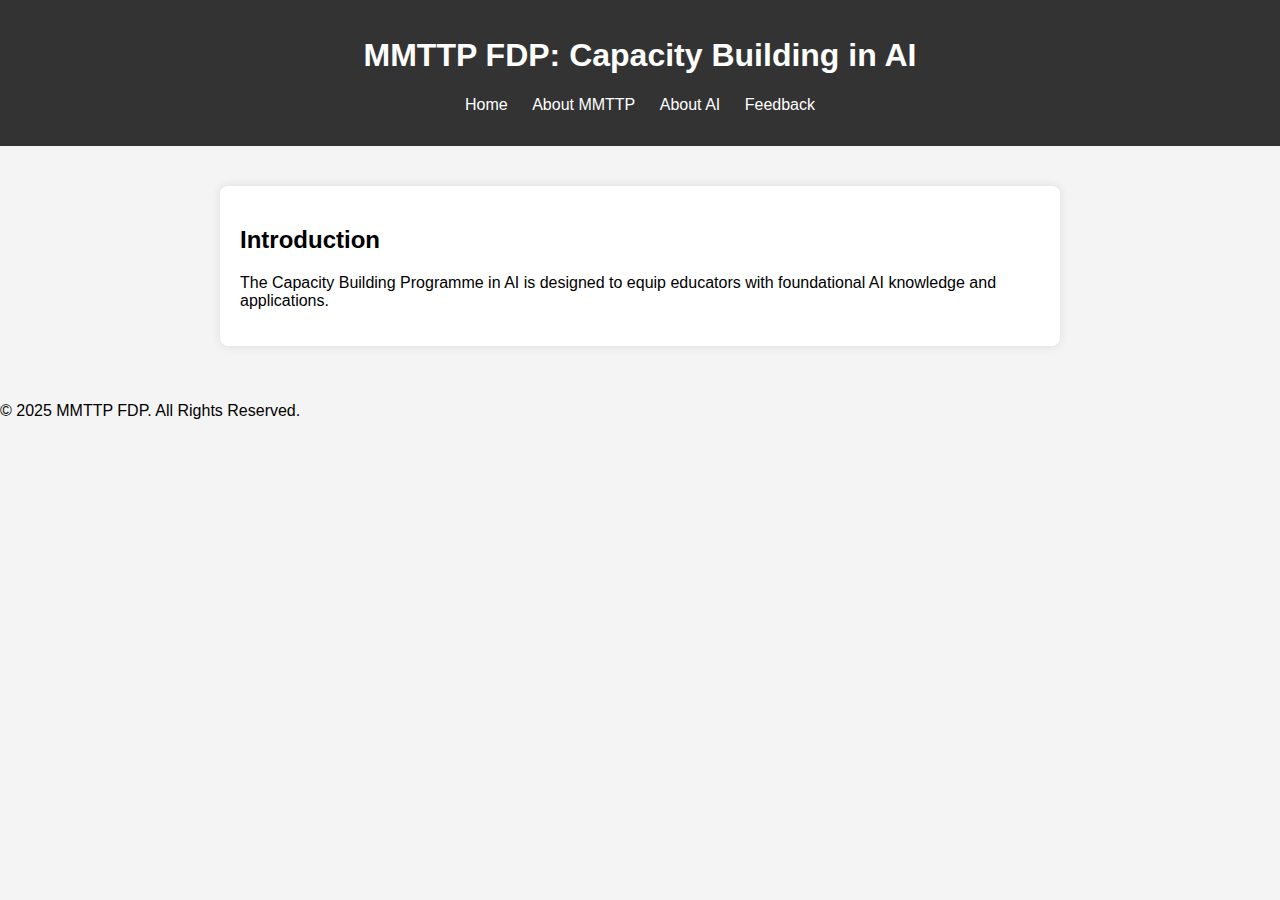
<file: index.html>
<!DOCTYPE html>
<html lang="en">
<head>
    <meta charset="UTF-8">
    <meta name="viewport" content="width=device-width, initial-scale=1.0">
    <title>MMTTP FDP - AI Capacity Building</title>
    <link rel="stylesheet" href="style.css">
</head>
<body>
    <header>
        <h1>MMTTP FDP: Capacity Building in AI</h1>
        <nav>
            <ul>
                <li><a href="index.html">Home</a></li>
                <li><a href="about.html">About MMTTP</a></li>
                <li><a href="ai.html">About AI</a></li>
                <li><a href="feedback.html">Feedback</a></li>
            </ul>
        </nav>
    </header>
    <main>
        <section>
            <h2>Introduction</h2>
            <p>The Capacity Building Programme in AI is designed to equip educators with foundational AI knowledge and applications.</p>
        </section>
    </main>
    <footer>
        <p>&copy; 2025 MMTTP FDP. All Rights Reserved.</p>
    </footer>
    <script src="script.js"></script>
</body>
</html>
</file>
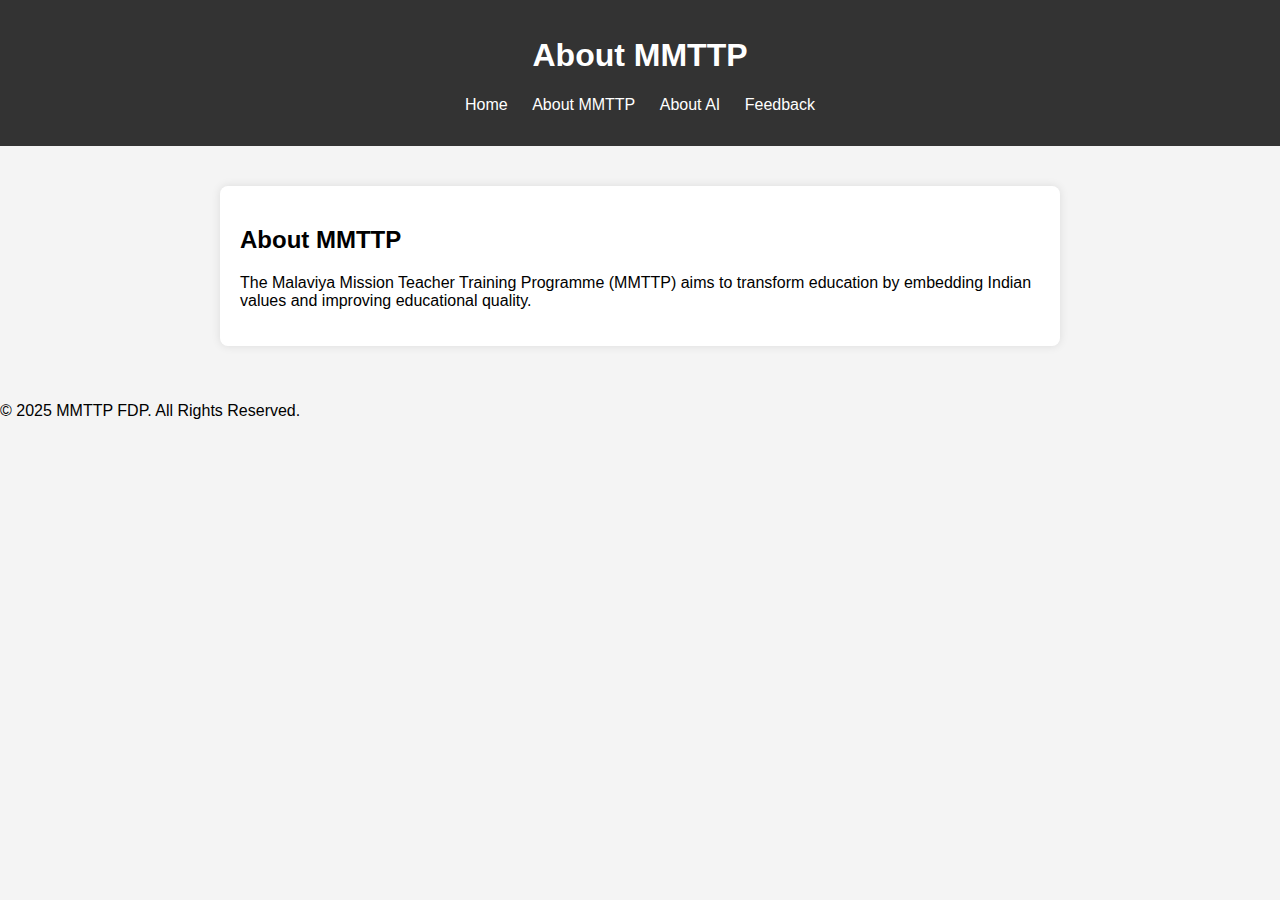
<file: about.html>
<!DOCTYPE html>
<html lang="en">
<head>
    <meta charset="UTF-8">
    <meta name="viewport" content="width=device-width, initial-scale=1.0">
    <title>About MMTTP</title>
    <link rel="stylesheet" href="style.css">
</head>
<body>
    <header>
        <h1>About MMTTP</h1>
        <nav>
            <ul>
                <li><a href="index.html">Home</a></li>
                <li><a href="about.html">About MMTTP</a></li>
                <li><a href="ai.html">About AI</a></li>
                <li><a href="feedback.html">Feedback</a></li>
            </ul>
        </nav>
    </header>
    <main>
        <section>
            <h2>About MMTTP</h2>
            <p>The Malaviya Mission Teacher Training Programme (MMTTP) aims to transform education by embedding Indian values and improving educational quality.</p>
        </section>
    </main>
    <footer>
        <p>&copy; 2025 MMTTP FDP. All Rights Reserved.</p>
    </footer>
    <script src="script.js"></script>
</body>
</html>
</file>
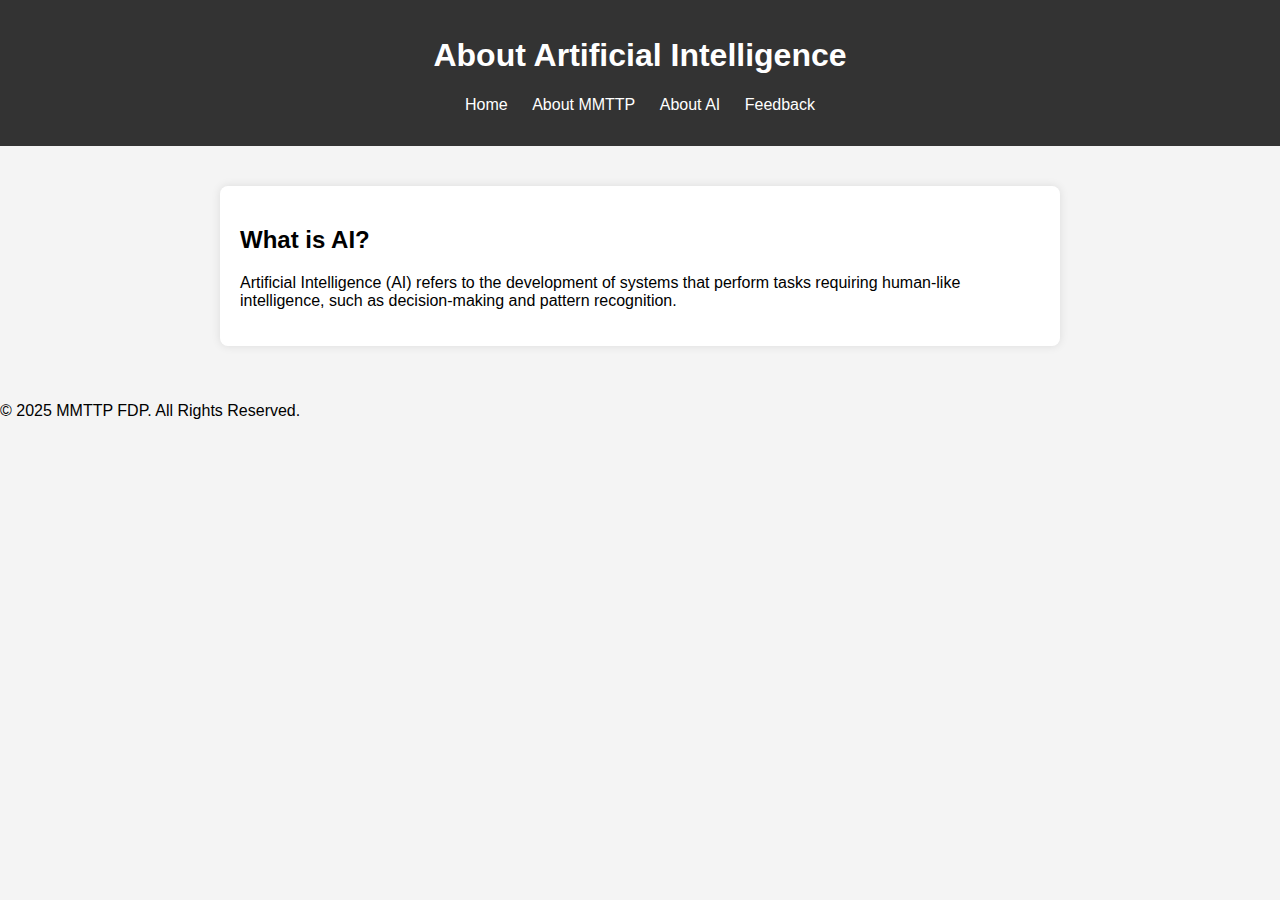
<file: ai.html>
<!DOCTYPE html>
<html lang="en">
<head>
    <meta charset="UTF-8">
    <meta name="viewport" content="width=device-width, initial-scale=1.0">
    <title>About AI</title>
    <link rel="stylesheet" href="style.css">
</head>
<body>
    <header>
        <h1>About Artificial Intelligence</h1>
        <nav>
            <ul>
                <li><a href="index.html">Home</a></li>
                <li><a href="about.html">About MMTTP</a></li>
                <li><a href="ai.html">About AI</a></li>
                <li><a href="feedback.html">Feedback</a></li>
            </ul>
        </nav>
    </header>
    <main>
        <section>
            <h2>What is AI?</h2>
            <p>Artificial Intelligence (AI) refers to the development of systems that perform tasks requiring human-like intelligence, such as decision-making and pattern recognition.</p>
        </section>
    </main>
    <footer>
        <p>&copy; 2025 MMTTP FDP. All Rights Reserved.</p>
    </footer>
    <script src="script.js"></script>
</body>
</html>
</file>
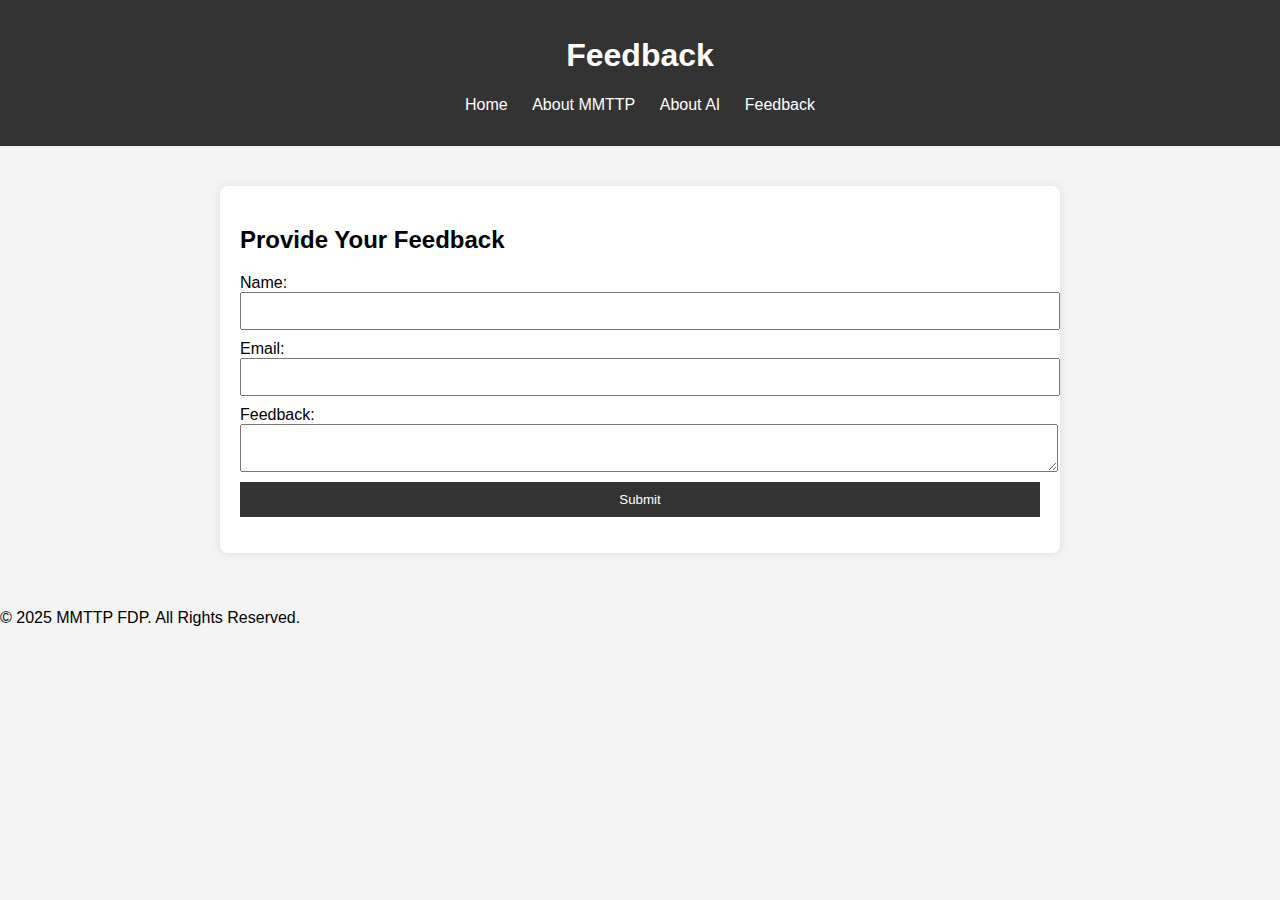
<file: feedback.html>
<!DOCTYPE html>
<html lang="en">
<head>
    <meta charset="UTF-8">
    <meta name="viewport" content="width=device-width, initial-scale=1.0">
    <title>Feedback</title>
    <link rel="stylesheet" href="style.css">
</head>
<body>
    <header>
        <h1>Feedback</h1>
        <nav>
            <ul>
                <li><a href="index.html">Home</a></li>
                <li><a href="about.html">About MMTTP</a></li>
                <li><a href="ai.html">About AI</a></li>
                <li><a href="feedback.html">Feedback</a></li>
            </ul>
        </nav>
    </header>
    <main>
        <section>
            <h2>Provide Your Feedback</h2>
            <form id="feedbackForm">
                <label for="name">Name:</label>
                <input type="text" id="name" name="name" required>

                <label for="email">Email:</label>
                <input type="email" id="email" name="email" required>

                <label for="message">Feedback:</label>
                <textarea id="message" name="message" required></textarea>

                <button type="submit">Submit</button>
            </form>
            <p id="responseMessage"></p>
        </section>
    </main>
    <footer>
        <p>&copy; 2025 MMTTP FDP. All Rights Reserved.</p>
    </footer>
    <script src="script.js"></script>
</body>
</html>
</file>
<file: style.css>
body {
    font-family: Arial, sans-serif;
    margin: 0;
    padding: 0;
    background-color: #f4f4f4;
}
header {
    background-color: #333;
    color: white;
    padding: 1em;
    text-align: center;
}
nav ul {
    list-style: none;
    padding: 0;
}
nav ul li {
    display: inline;
    margin: 0 10px;
}
nav ul li a {
    color: white;
    text-decoration: none;
}
main {
    padding: 20px;
}
section {
    background: white;
    margin: 20px auto;
    padding: 20px;
    border-radius: 8px;
    box-shadow: 0px 0px 10px rgba(0, 0, 0, 0.1);
    max-width: 800px;
}
form {
    display: flex;
    flex-direction: column;
}
input, textarea {
    margin-bottom: 10px;
    padding: 8px;
    font-size: 1em;
    width: 100%;
}
button {
    background-color: #333;
    color: white;
    border: none;
    padding: 10px;
    cursor: pointer;
}
</file>
